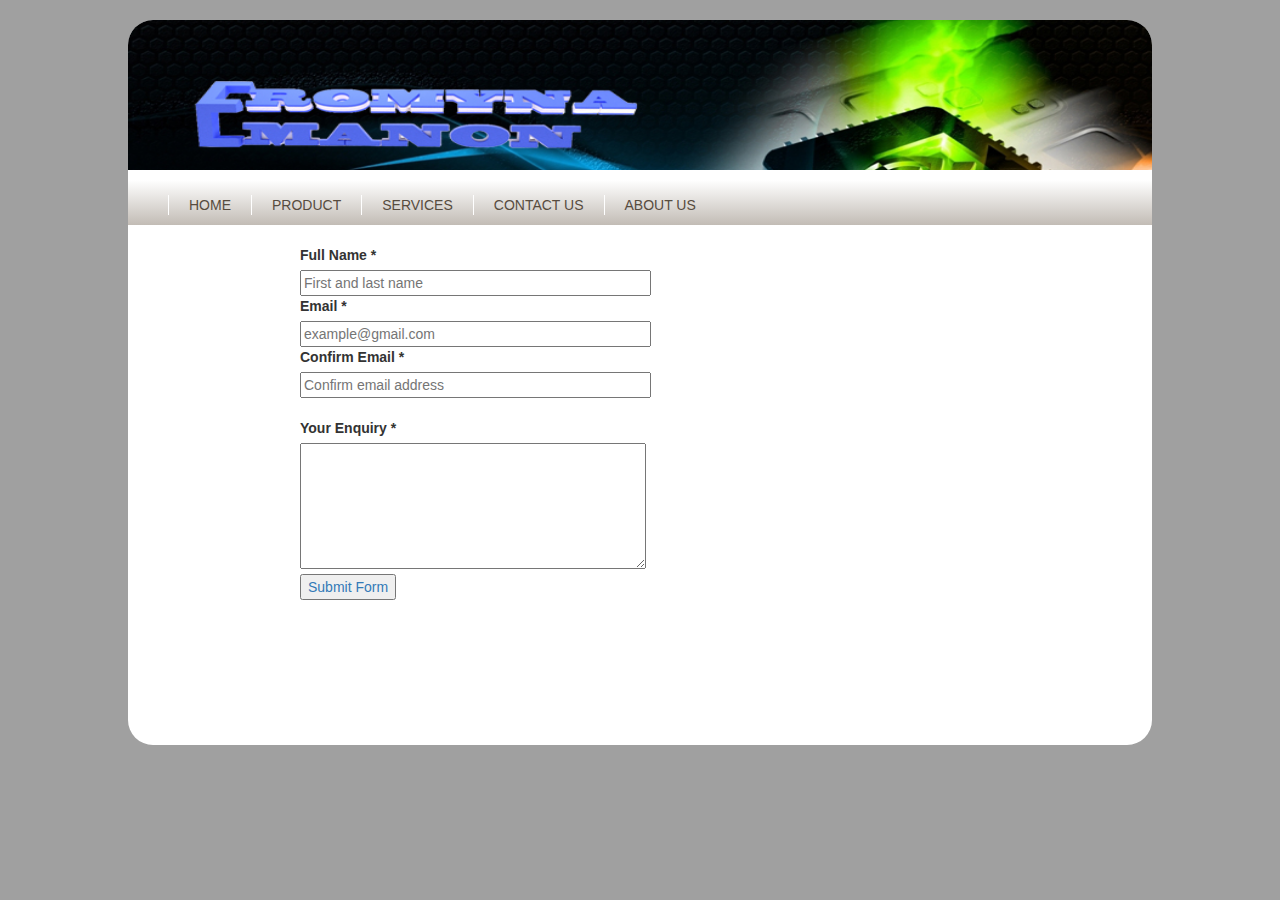
<file: contact.html>
<!DOCTYPE html >
<html >
<head>
<meta http-equiv="Content-Type" content="text/html; charset=utf-8" />
<title>Contact Us</title>
<br/>
<link rel="stylesheet" type="text/css" href="Files/css/style.css"/>
<link rel="stylesheet" href="Files/bootstrap/bootstrap.min.css">

   <script src="Files/js/js-image-slider.js" type="text/javascript"></script>
 
   

</head>

<body bgcolor="">

<form id="form1" runat="server">
<div>
	<div id="wrapper">
		<div id="banner">
		<img src="Files/img/myBanner.jpg" width="100%" height="150"/>
		</div>
			<div id="navigation">

				<div id="nav">
					<ul>
					<li><a href="index.html" class="burlywood">Home</a></li>

						<li><a href="#" class="burlywood">Product</a>
							<ul class="megaMenu">
							<li><a href="motherboard.html">Mother Board</a>
							
							</li>
							
							
							<li><a href="processor.html">Processor</a></li>
							<li><a href="harddrive.html">Hard Drive</a></li>
							<li><a href="product_Overview/maintenance.html">Video Card</a></li>
							<li><a href="product_Overview/maintenance.html">Memory</a></li>
							
							</ul>
						</li>
						

						<li><a href="services.html" class="burlywood">Services</a></li>
						<li><a href="contact.html" class="burlywood">Contact Us</a></li>
						<li><a href="aboutus.html" class="burlywood">About Us</a></li>

					</ul>
				</div>

			</div>

		<div id="content">
			<div class="form">
			<table width="680" align="center">
			<form id="contactform">
                    <tr>
                        <td colspan="2">

                           
                        </td>
                    </tr>
                    <tr>
                        <td valign="top">

                            <label for="Full_Name">Full Name<span class="required_star"> * </span></label>
                            <br />
                            <input size="40" type="text" name="Full_Name" id="Full_Name" maxlength="50" placeholder="First and last name" required pattern="[a-zA-Z ]+"/>

                            <br />

                            <label for="Email">Email<span class="required_star"> * </span></label>
                            <br />
                            <input size="40" type="text" name="Email" id="Email" maxlength="80" placeholder="example@gmail.com"  required pattern="^[a-zA-Z0-9-\_.]+@[a-zA-Z0-9-\_.]+\.[a-zA-Z0-9.]{2,5}$" />

                            <br />

                            <label for="Confirm_Email">Confirm Email<span class="required_star"> * </span></label>
                            <br />
                            <input size="40" type="text" name="Confirm_Email" id="Confirm_Email" maxlength="80" placeholder="Confirm email address" required pattern="^[a-zA-Z0-9-\_.]+@[a-zA-Z0-9-\_.]+\.[a-zA-Z0-9.]{2,5}$" />

                            <br />

                           <!-- <label for="Subject">Subject<span class="required_star"> * </span></label>
                            <br />
                           <select  id="Subject" name="Subject">
                                <option value="Please Select">Please Select</option>
                                <option value="Pre-Sales Enquiry">Lajdow</option>
                                
                                <option value="Other">Other</option>
                            </select>-->
							
	
                            <br />

                           <!-- <label for="Website_URL">Website URL</label>
                            <br />
                            <input size="40" type="text" name="Website_URL" id="Website_URL" maxlength="50" value="" />-->
   <label for="Enquiry" class="required">Your Enquiry<span class="required_star"> * </span></label>
                            <br />
                            <textarea cols="40" rows="6" name="Enquiry" id="Enquiry" maxlength="2000"></textarea>
							<br/>
							<a href="mailto:al.streetmovers05@gmail.com"> <input type="submit" value="Submit Form" id="form_submit_button" /></a>
                        </td>
                        <!--<td valign="bottom">-->
                         
                        </td>
                    </tr>

                    <tr>
                        <td>
                                                        <div class="g-recaptcha" data-sitekey="6LcjegkTAAAAADwX9hGs2hfyPPcXTWrgcY30_4Dl"></div>
                        </td>
                        <td align="right">
                           
                        </td>
                    </tr>

                </table>

                <br /><br />

            </form>
			
			
	

 
</body>
</html>
</file>
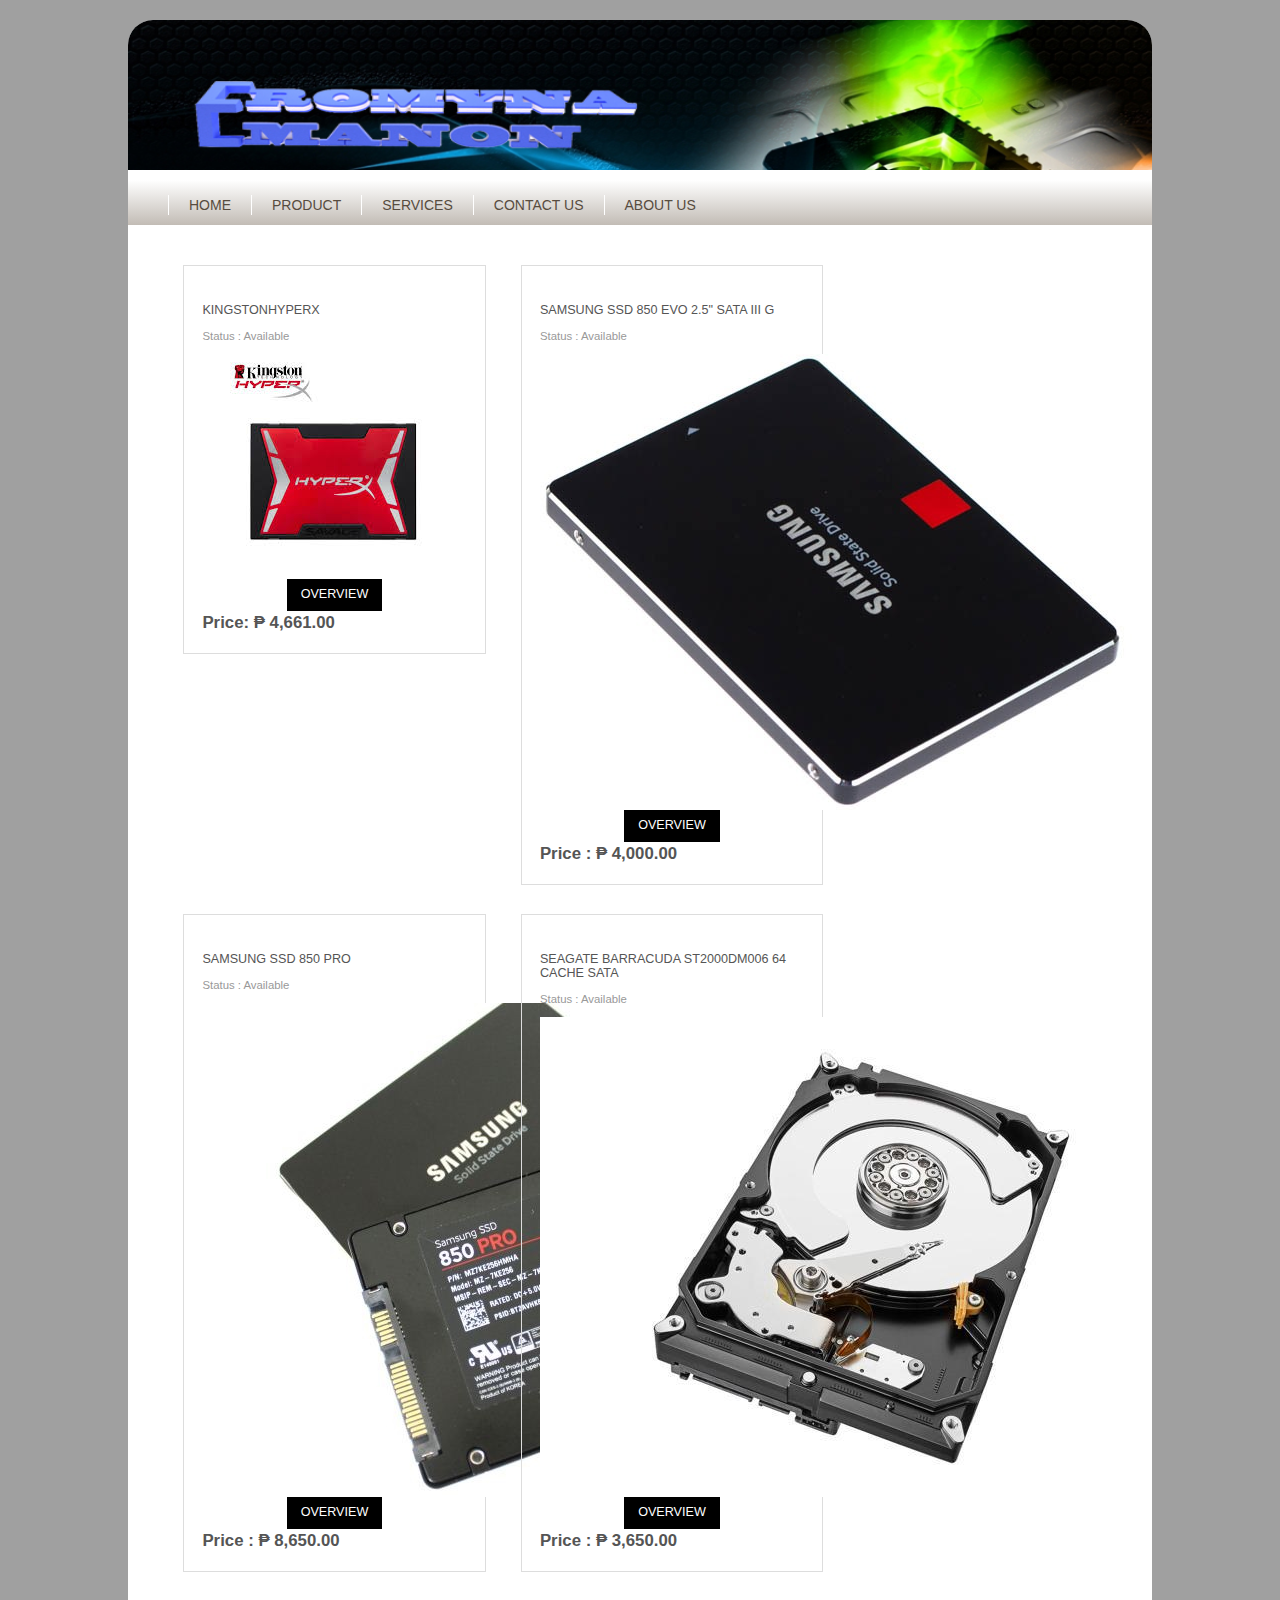
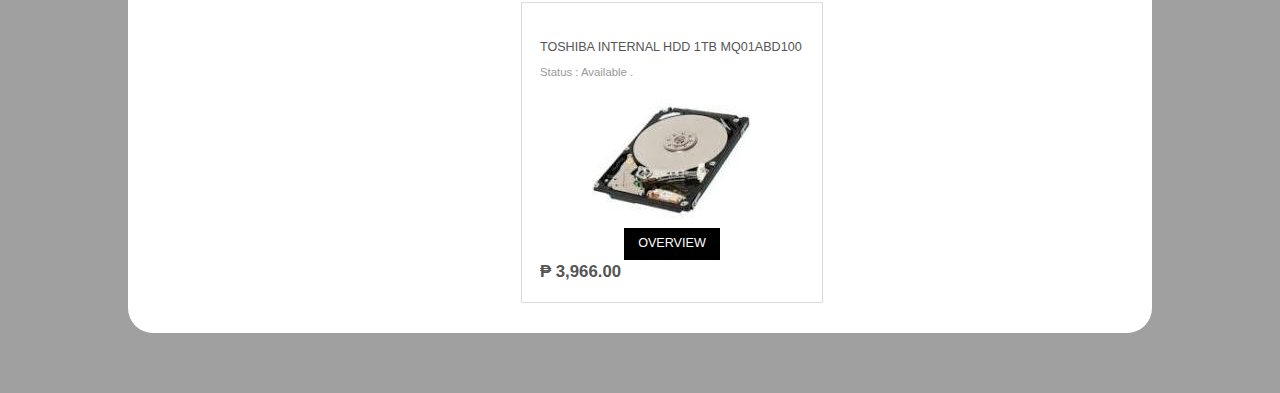
<file: harddrive.html>
<!DOCTYPE html >
<html >
<head>
<meta http-equiv="Content-Type" content="text/html; charset=utf-8" />
<title>Hard Drives</title>
<br/><link rel="stylesheet" type="text/css" href="Files/css/style.css"/>
<link rel="stylesheet" href="Files/bootstrap/bootstrap.min.css">
   <script src="Files/js/js-image-slider.js" type="text/javascript"></script>
  
     
  
</head>

<body>

<form id="form1" runat="server">
<div>
	<div id="wrapper">
		<div id="banner">
		<img src="Files/img/myBanner.jpg" width="100%" height="150"/>
		</div>
			<div id="navigation">

				<div id="nav">
					<ul>
						<li><a href="index.html" class="burlywood">Home</a></li>

						<li><a href="#" class="burlywood">Product</a>
							<ul class="megaMenu">
							<li><a href="motherboard.html">Mother Board</a>
							
							</li>
							
							
							<li><a href="processor.html">Processor</a></li>
							<li><a href="harddrive.html">Hard Drive</a></li>
							<li><a href="product_Overview/maintenance.html">Video Card</a></li>
							<li><a href="product_Overview/maintenance.html">Memory</a></li>
							
							
							</ul>
						</li>
						

						<li><a href="services.html" class="burlywood">Services</a></li>
						<li><a href="contact.html" class="burlywood">Contact Us</a></li>
						<li><a href="aboutus.html" class="burlywood">About Us</a></li>

					</ul>
				</div>

			</div>

		<div id="content">
			 <div class="box1">
				    <div class="col_1_of_3 span_1_of_3"><a href="product_Overview/i7_overview.html">
				     <div class="view view-fifth">
				  	  <div class="top_box">
					  	<h3 class="m_1">KingstonHyperX</h3>
					  	<p class="m_2">Status : Available</p>
				         <div class="grid_img">
						   <div class="css3"><img src="hdd/kingstonssd.jpg" alt=""/></div>
					          <div class="mask">
	                       		<div class="info">Overview</div>
			                  </div>
	                    </div>
                       <div class="price">Price: &#8369; 4,661.00</div>
					   </div>
					    
                       <div class="clear"></div>
					 
					  </div>
					  </a>
					  </div>
					  </div>
					  
					   
					  <div class="col_1_of_3 span_1_of_3"><a href="product_Overview/maintenance.html">
				     <div class="view view-fifth">
				  	  <div class="top_box">
					  	<h3 class="m_1">Samsung SSD 850 EVO 2.5" SATA III G</h3>
					  	<p class="m_2">Status : Available</p>
				         <div class="grid_img">
						   <div class="css3"><img src="hdd/samssd.jpg"  alt=""/></div>
					          <div class="mask">
	                       		<div class="info">Overview</div>
			                  </div>
	                    </div>
                       <div class="price">Price : &#8369; 4,000.00</div>
					   </div>
					   <div class="clear"></div>
						</div>
						</div>
						</a>
						
						
						 
					  <div class="col_1_of_3 span_1_of_3"><a href="product_Overview/maintenance.html">
				     <div class="view view-fifth">
				  	  <div class="top_box">
					  	<h3 class="m_1">Samsung SSD 850 PRO</h3>
					  	<p class="m_2">Status : Available</p>
				         <div class="grid_img">
						   <div class="css3"><img src="hdd/ssdsam.jpg" alt=""/></div>
					          <div class="mask">
	                       		<div class="info">Overview</div>
			                  </div>
	                    </div>
                       <div class="price">Price : &#8369; 8,650.00</div>
					   </div>
					   <div class="clear"></div>
						</div>
						</div>
						</a>
						
						<br>
						
						 <div class="box1">
					  <div class="col_1_of_3 span_1_of_3"><a href="product_Overview/maintenance.html">
				     <div class="view view-fifth">
				  	  <div class="top_box">
					  	<h3 class="m_1">Seagate Barracuda ST2000DM006 64 Cache SATA</h3>
					  	<p class="m_2">Status : Available</p>
				         <div class="grid_img">
						   <div class="css3"><img src="hdd/4.jpg" alt=""/></div>
					          <div class="mask">
	                       		<div class="info">Overview</div>
			                  </div>
	                    </div>
                       <div class="price">Price : &#8369; 3,650.00</div>
					   </div>
					   <div class="clear"></div>
						</div>
						</div>
						</a>
						</div>
						
						
					  <div class="col_1_of_3 span_1_of_3"><a href="product_Overview/maintenance.html">
				     <div class="view view-fifth">
				  	  <div class="top_box">
					  	<h3 class="m_1">TOSHIBA internal HDD 1Tb Mq01Abd100</h3>
					  	<p class="m_2">Status : Available
					  	.</p>
				         <div class="grid_img">
						   <div class="css3"><img src="hdd/5.jpg" width alt=""/></div>
					          <div class="mask">
	                       		<div class="info">Overview</div>
			                  </div>
	                    </div>
                       <div class="price">&#8369; 3,966.00</div>
					   </div>
					   <div class="clear"></div>
						</div>
						</div>
						</a>
						
						
						

            
        </div>
       <div id="footer">
      </div>
     </div>
</div>
</form>

 
    
</body>
</html>
</file>
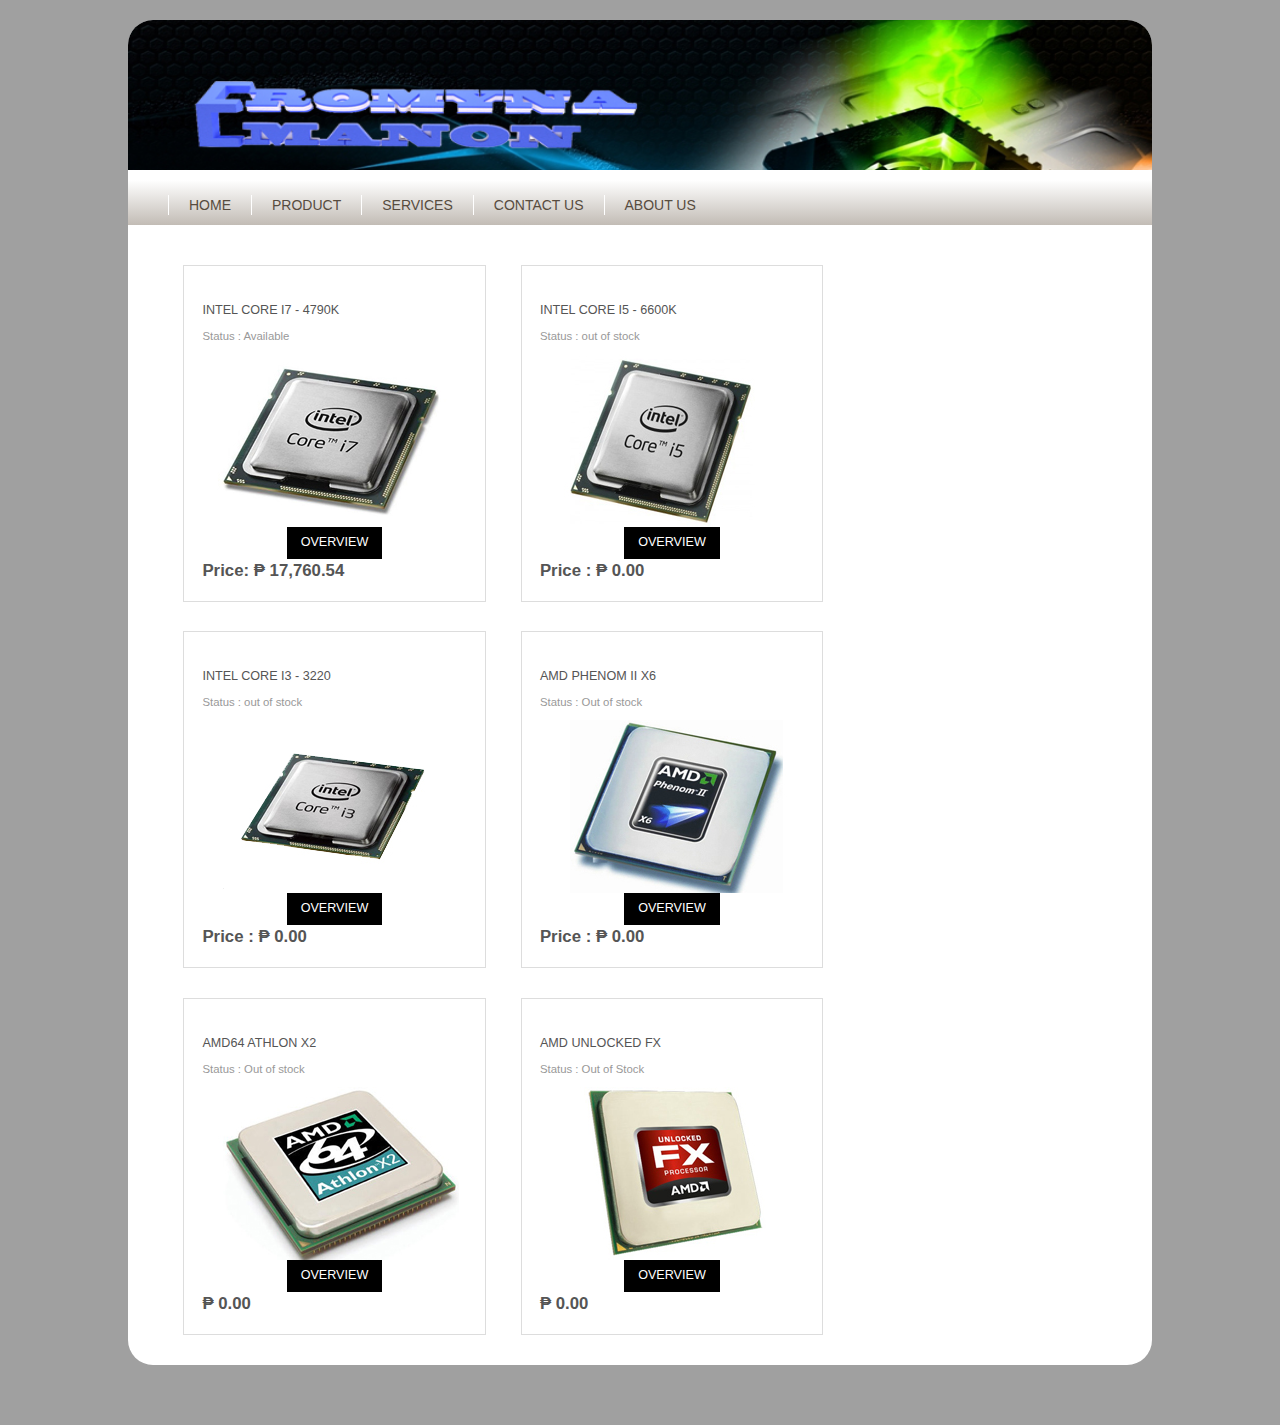
<file: processor.html>
<!DOCTYPE html >
<html >
<head>
<meta http-equiv="Content-Type" content="text/html; charset=utf-8" />
<title>Processor Product</title>
<br/><link rel="stylesheet" type="text/css" href="Files/css/style.css"/>
<link rel="stylesheet" href="Files/bootstrap/bootstrap.min.css">
   <script src="Files/js/js-image-slider.js" type="text/javascript"></script>
  
     
  
</head>

<body>

<form id="form1" runat="server">
<div>
	<div id="wrapper">
		<div id="banner">
		<img src="Files/img/myBanner.jpg" width="100%" height="150"/>
		</div>
			<div id="navigation">

				<div id="nav">
					<ul>
						<li><a href="index.html" class="burlywood">Home</a></li>

						<li><a href="#" class="burlywood">Product</a>
							<ul class="megaMenu">
							<li><a href="motherboard.html">Mother Board</a>
							
							</li>
							
							
							<li><a href="processor.html">Processor</a></li>
							<li><a href="harddrive.html">Hard Drive</a></li>
							<li><a href="product_Overview/maintenance.html">Video Card</a></li>
							<li><a href="product_Overview/maintenance.html">Memory</a></li>
							
							
							</ul>
						</li>
						

						<li><a href="services.html" class="burlywood">Services</a></li>
						<li><a href="contact.html" class="burlywood">Contact Us</a></li>
						<li><a href="aboutus.html" class="burlywood">About Us</a></li>

					</ul>
				</div>

			</div>

		<div id="content">
			 <div class="box1">
				    <div class="col_1_of_3 span_1_of_3"><a href="product_Overview/i7_overview.html">
				     <div class="view view-fifth">
				  	  <div class="top_box">
					  	<h3 class="m_1">Intel Core i7 - 4790k</h3>
					  	<p class="m_2">Status : Available</p>
				         <div class="grid_img">
						   <div class="css3"><img src="processor/core i7 4790k.jpg" alt=""/></div>
					          <div class="mask">
	                       		<div class="info">Overview</div>
			                  </div>
	                    </div>
                       <div class="price">Price: &#8369; 17,760.54</div>
					   </div>
					    
                       <div class="clear"></div>
					 
					  </div>
					  </a>
					  </div>
					  </div>
					  
					   
					  <div class="col_1_of_3 span_1_of_3"><a href="product_Overview/maintenance.html">
				     <div class="view view-fifth">
				  	  <div class="top_box">
					  	<h3 class="m_1">Intel Core i5 - 6600k</h3>
					  	<p class="m_2">Status : out of stock</p>
				         <div class="grid_img">
						   <div class="css3"><img src="processor/i5-6600k.jpg" alt=""/></div>
					          <div class="mask">
	                       		<div class="info">Overview</div>
			                  </div>
	                    </div>
                       <div class="price">Price : &#8369; 0.00</div>
					   </div>
					   <div class="clear"></div>
						</div>
						</div>
						</a>
						
						
						 
					  <div class="col_1_of_3 span_1_of_3"><a href="product_Overview/maintenance.html">
				     <div class="view view-fifth">
				  	  <div class="top_box">
					  	<h3 class="m_1">Intel Core i3 - 3220</h3>
					  	<p class="m_2">Status : out of stock</p>
				         <div class="grid_img">
						   <div class="css3"><img src="processor/i3-3220.jpg" alt=""/></div>
					          <div class="mask">
	                       		<div class="info">Overview</div>
			                  </div>
	                    </div>
                       <div class="price">Price : &#8369; 0.00</div>
					   </div>
					   <div class="clear"></div>
						</div>
						</div>
						</a>
						
						<br>
						
						 <div class="box1">
					  <div class="col_1_of_3 span_1_of_3"><a href="product_Overview/maintenance.html">
				     <div class="view view-fifth">
				  	  <div class="top_box">
					  	<h3 class="m_1">AMD Phenom II x6</h3>
					  	<p class="m_2">Status : Out of stock</p>
				         <div class="grid_img">
						   <div class="css3"><img src="processor/AMD PhenomIIx6.jpg" alt=""/></div>
					          <div class="mask">
	                       		<div class="info">Overview</div>
			                  </div>
	                    </div>
                       <div class="price">Price : &#8369; 0.00</div>
					   </div>
					   <div class="clear"></div>
						</div>
						</div>
						</a>
						</div>
						
						
					  <div class="col_1_of_3 span_1_of_3"><a href="product_Overview/maintenance.html">
				     <div class="view view-fifth">
				  	  <div class="top_box">
					  	<h3 class="m_1">AMD64 Athlon x2</h3>
					  	<p class="m_2">Status : Out of stock</p>
				         <div class="grid_img">
						   <div class="css3"><img src="processor/AMD64 athlonx2.jpg" alt=""/></div>
					          <div class="mask">
	                       		<div class="info">Overview</div>
			                  </div>
	                    </div>
                       <div class="price">&#8369; 0.00</div>
					   </div>
					   <div class="clear"></div>
						</div>
						</div>
						</a>
						
						
						<div class="col_1_of_3 span_1_of_3"><a href="product_Overview/maintenance.html">
				     <div class="view view-fifth">
				  	  <div class="top_box">
					  	<h3 class="m_1">AMD Unlocked FX</h3>
					  	<p class="m_2">Status : Out of Stock</p>
				         <div class="grid_img">
						   <div class="css3"><img src="processor/AMDUnlockedFX.jpg" alt=""/></div>
					          <div class="mask">
	                       		<div class="info">Overview</div>
			                  </div>
	                    </div>
                       <div class="price">&#8369; 0.00</div>
					   </div>
					   <div class="clear"></div>
						</div>
						</div>
						</a>
						
            
        </div>
       <div id="footer">
      </div>
     </div>
</div>
</form>

 
    
</body>
</html>
</file>
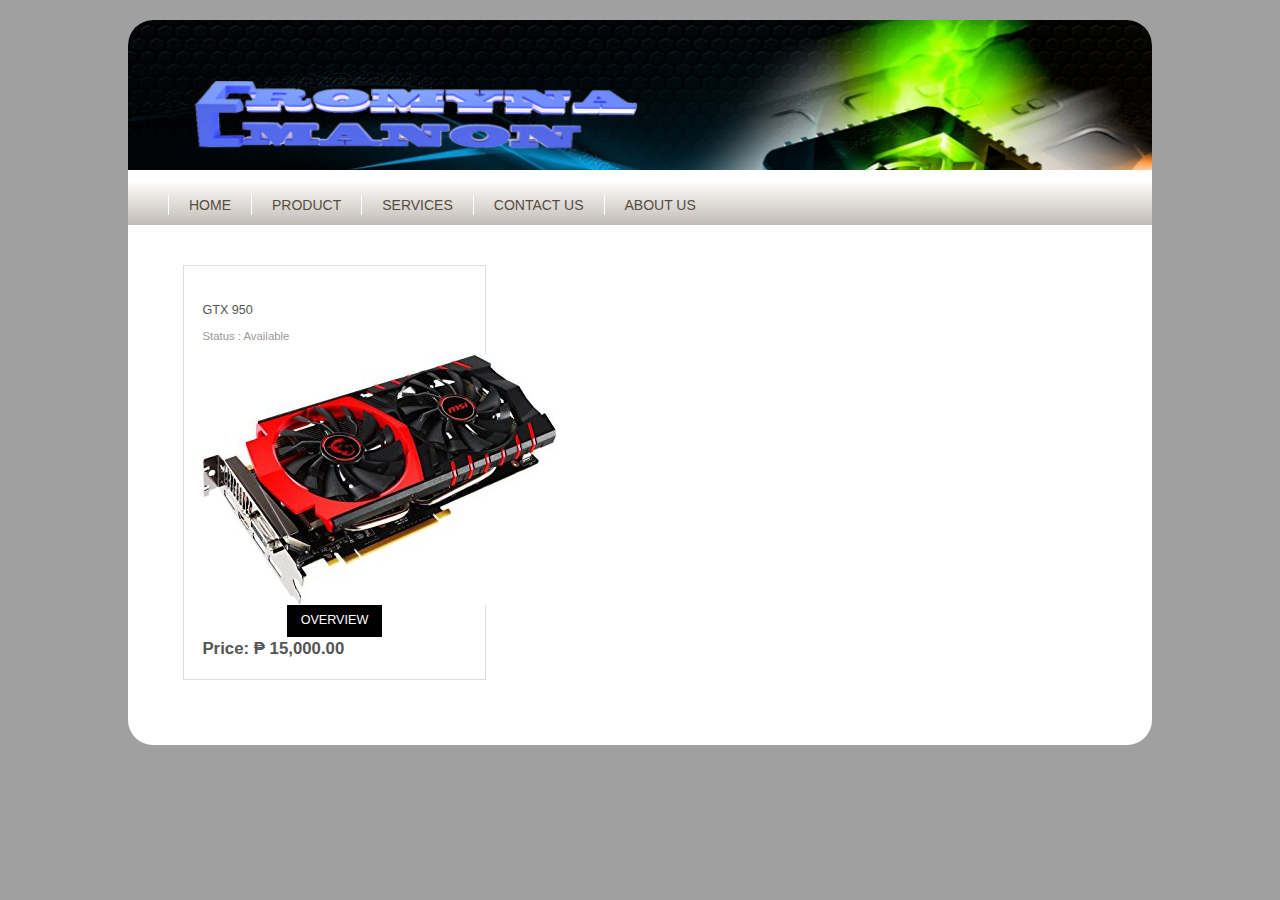
<file: videocard.html>
<!DOCTYPE html >
<html >
<head>
<meta http-equiv="Content-Type" content="text/html; charset=utf-8" />
<title>Motherboard Product</title>
<br/><link rel="stylesheet" type="text/css" href="Files/css/style.css"/>
<link rel="stylesheet" href="Files/bootstrap/bootstrap.min.css">
   <script src="Files/js/js-image-slider.js" type="text/javascript"></script>
  
     
  
</head>

<body>

<form id="form1" runat="server">
<div>
	<div id="wrapper">
		<div id="banner">
		<img src="Files/img/myBanner.jpg" width="100%" height="150"/>
		</div>
			<div id="navigation">

				<div id="nav">
					<ul>
						<li><a href="index.html" class="burlywood">Home</a></li>

						<li><a href="#" class="burlywood">Product</a>
							<ul class="megaMenu">
							<li><a href="motherboard.html">Mother Board</a>
							
							</li>
							
							
							<li><a href="processor.html">Processor</a></li>
							<li><a href="product_Overview/maintenance.html">Hard Drive</a></li>
							<li><a href="VideoCard.html">Video Card</a></li>
							<li><a href="product_Overview/maintenance.html">Memory</a></li>
							
							
							</ul>
						</li>
						

						<li><a href="services.html" class="burlywood">Services</a></li>
						<li><a href="contact.html" class="burlywood">Contact Us</a></li>
						<li><a href="aboutus.html" class="burlywood">About Us</a></li>

					</ul>
				</div>

			</div>

		<div id="content">
			 <div class="box1">
				    <div class="col_1_of_3 span_1_of_3"><a href="product_Overview/GTX950_overview.html">
				     <div class="view view-fifth">
				  	  <div class="top_box">
					  	<h3 class="m_1">GTX 950</h3>
					  	<p class="m_2">Status : Available</p>
				         <div class="grid_img">
						   <div class="css3"><img src="VideoCard/GTX_950_GAMING_2G.jpg" alt=""/></div>
					          <div class="mask">
	                       		<div class="info">Overview</div>
			                  </div>
	                    </div>
                       <div class="price">Price: &#8369; 15,000.00</div>
					   </div>
					    
                       <div class="clear"></div>
					 
					  </div>
					  </a>
					  </div>
					  </div>
</file>
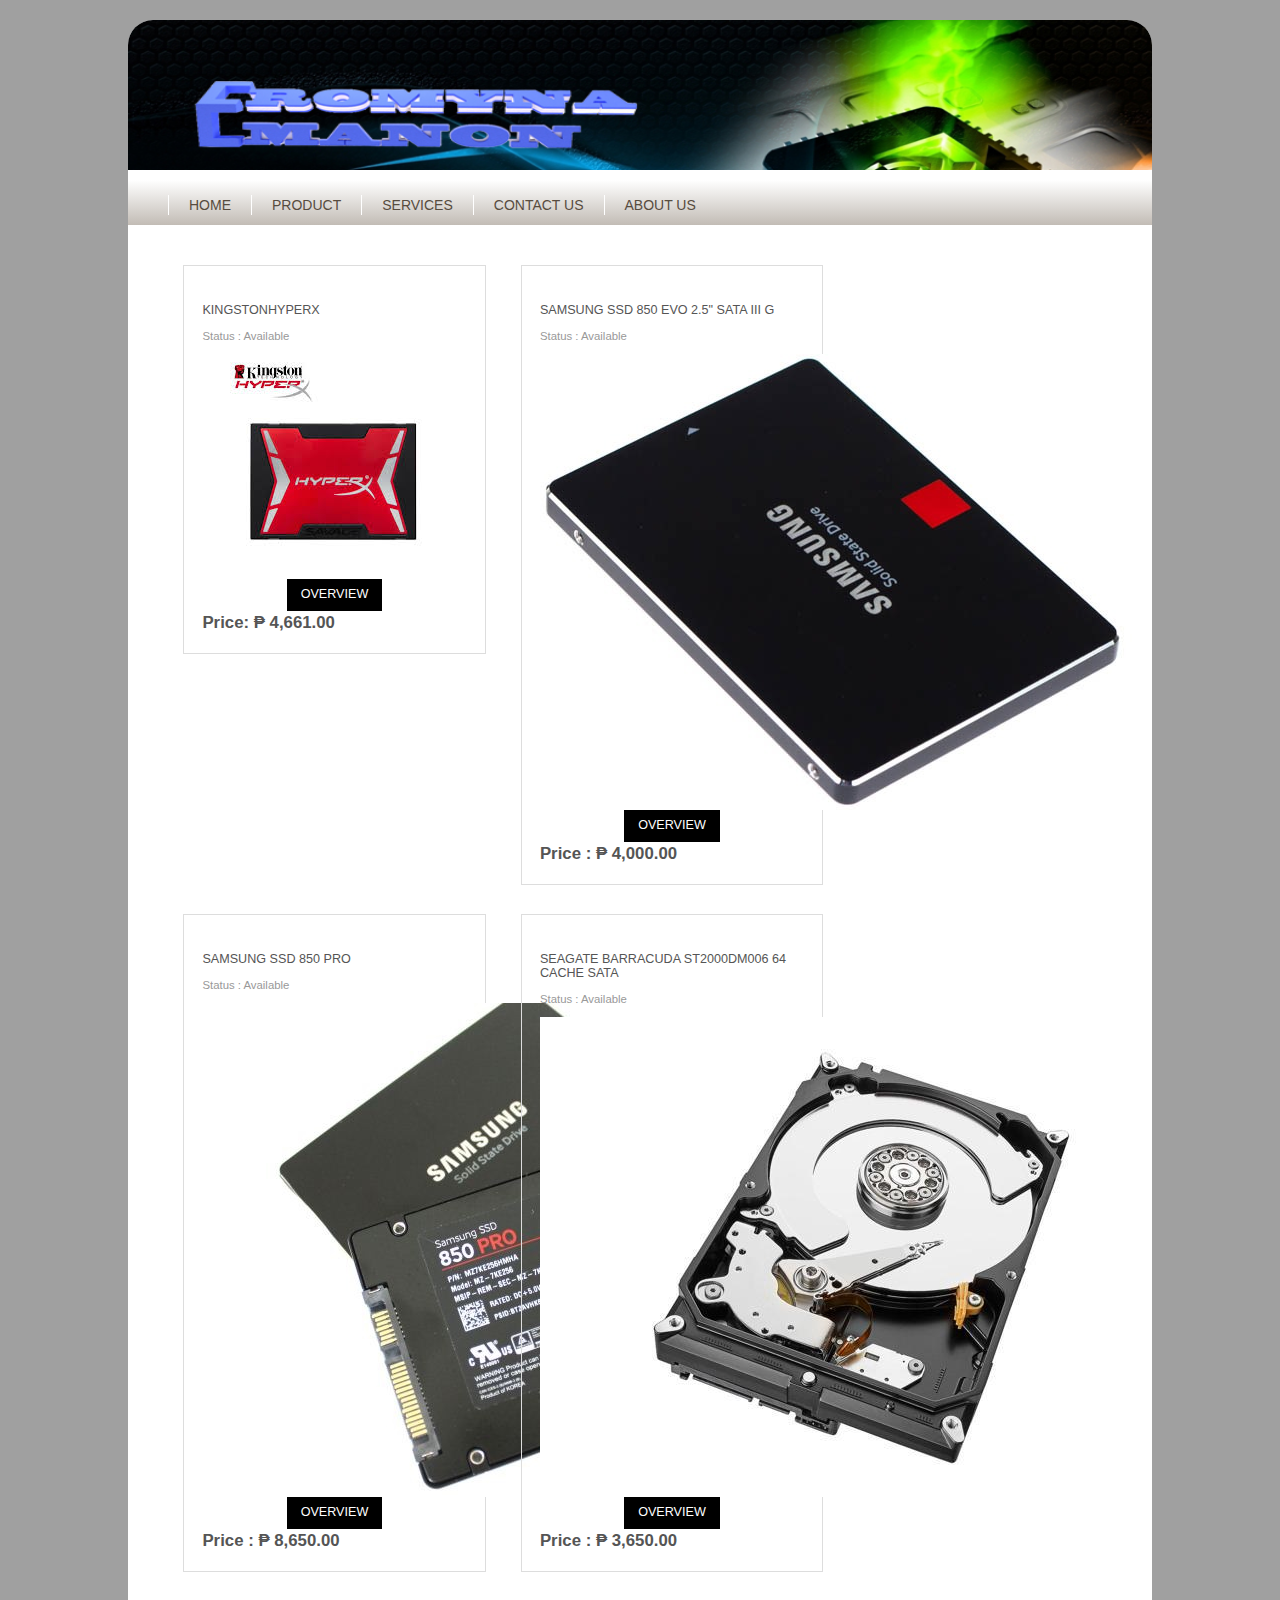
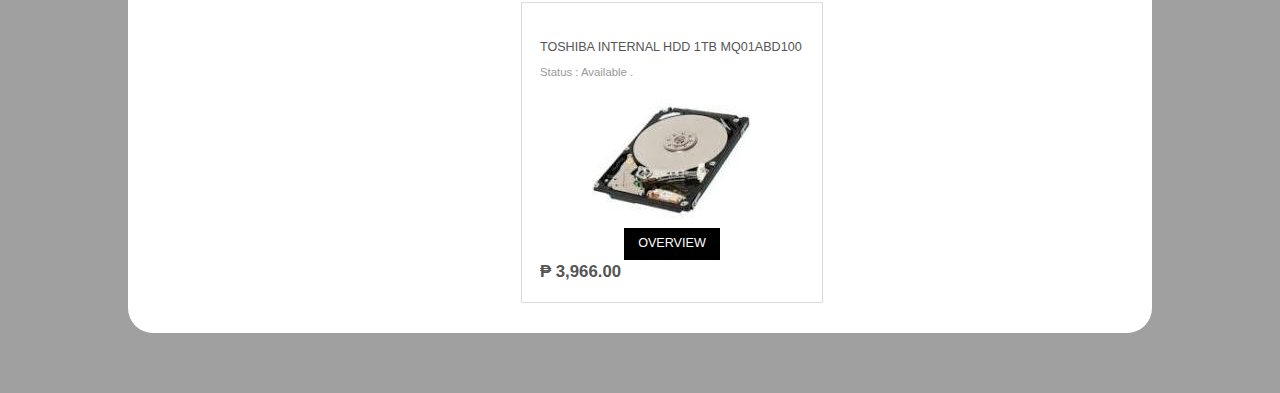
<file: no name anymore/harddrive.html>
<!DOCTYPE html >
<html >
<head>
<meta http-equiv="Content-Type" content="text/html; charset=utf-8" />
<title>Hard Drives</title>
<br/><link rel="stylesheet" type="text/css" href="Files/css/style.css"/>
<link rel="stylesheet" href="Files/bootstrap/bootstrap.min.css">
   <script src="Files/js/js-image-slider.js" type="text/javascript"></script>
  
     
  
</head>

<body>

<form id="form1" runat="server">
<div>
	<div id="wrapper">
		<div id="banner">
		<img src="Files/img/myBanner.jpg" width="100%" height="150"/>
		</div>
			<div id="navigation">

				<div id="nav">
					<ul>
						<li><a href="index.html" class="burlywood">Home</a></li>

						<li><a href="#" class="burlywood">Product</a>
							<ul class="megaMenu">
							<li><a href="motherboard.html">Mother Board</a>
							
							</li>
							
							
							<li><a href="processor.html">Processor</a></li>
							<li><a href="product_Overview/maintenance.html">Hard Drive</a></li>
							<li><a href="product_Overview/maintenance.html">Video Card</a></li>
							<li><a href="product_Overview/maintenance.html">Memory</a></li>
							
							
							</ul>
						</li>
						

						<li><a href="services.html" class="burlywood">Services</a></li>
						<li><a href="contact.html" class="burlywood">Contact Us</a></li>
						<li><a href="aboutus.html" class="burlywood">About Us</a></li>

					</ul>
				</div>

			</div>

		<div id="content">
			 <div class="box1">
				    <div class="col_1_of_3 span_1_of_3"><a href="product_Overview/i7_overview.html">
				     <div class="view view-fifth">
				  	  <div class="top_box">
					  	<h3 class="m_1">KingstonHyperX</h3>
					  	<p class="m_2">Status : Available</p>
				         <div class="grid_img">
						   <div class="css3"><img src="hdd/kingstonssd.jpg" alt=""/></div>
					          <div class="mask">
	                       		<div class="info">Overview</div>
			                  </div>
	                    </div>
                       <div class="price">Price: &#8369; 4,661.00</div>
					   </div>
					    
                       <div class="clear"></div>
					 
					  </div>
					  </a>
					  </div>
					  </div>
					  
					   
					  <div class="col_1_of_3 span_1_of_3"><a href="product_Overview/maintenance.html">
				     <div class="view view-fifth">
				  	  <div class="top_box">
					  	<h3 class="m_1">Samsung SSD 850 EVO 2.5" SATA III G</h3>
					  	<p class="m_2">Status : Available</p>
				         <div class="grid_img">
						   <div class="css3"><img src="hdd/samssd.jpg"  alt=""/></div>
					          <div class="mask">
	                       		<div class="info">Overview</div>
			                  </div>
	                    </div>
                       <div class="price">Price : &#8369; 4,000.00</div>
					   </div>
					   <div class="clear"></div>
						</div>
						</div>
						</a>
						
						
						 
					  <div class="col_1_of_3 span_1_of_3"><a href="product_Overview/maintenance.html">
				     <div class="view view-fifth">
				  	  <div class="top_box">
					  	<h3 class="m_1">Samsung SSD 850 PRO</h3>
					  	<p class="m_2">Status : Available</p>
				         <div class="grid_img">
						   <div class="css3"><img src="hdd/ssdsam.jpg" alt=""/></div>
					          <div class="mask">
	                       		<div class="info">Overview</div>
			                  </div>
	                    </div>
                       <div class="price">Price : &#8369; 8,650.00</div>
					   </div>
					   <div class="clear"></div>
						</div>
						</div>
						</a>
						
						<br>
						
						 <div class="box1">
					  <div class="col_1_of_3 span_1_of_3"><a href="product_Overview/maintenance.html">
				     <div class="view view-fifth">
				  	  <div class="top_box">
					  	<h3 class="m_1">Seagate Barracuda ST2000DM006 64 Cache SATA</h3>
					  	<p class="m_2">Status : Available</p>
				         <div class="grid_img">
						   <div class="css3"><img src="hdd/4.jpg" alt=""/></div>
					          <div class="mask">
	                       		<div class="info">Overview</div>
			                  </div>
	                    </div>
                       <div class="price">Price : &#8369; 3,650.00</div>
					   </div>
					   <div class="clear"></div>
						</div>
						</div>
						</a>
						</div>
						
						
					  <div class="col_1_of_3 span_1_of_3"><a href="product_Overview/maintenance.html">
				     <div class="view view-fifth">
				  	  <div class="top_box">
					  	<h3 class="m_1">TOSHIBA internal HDD 1Tb Mq01Abd100</h3>
					  	<p class="m_2">Status : Available
					  	.</p>
				         <div class="grid_img">
						   <div class="css3"><img src="hdd/5.jpg" width alt=""/></div>
					          <div class="mask">
	                       		<div class="info">Overview</div>
			                  </div>
	                    </div>
                       <div class="price">&#8369; 3,966.00</div>
					   </div>
					   <div class="clear"></div>
						</div>
						</div>
						</a>
						
						
											
            
        </div>
       <div id="footer">
      </div>
     </div>
</div>
</form>

 
    
</body>
</html>
</file>
<file: Files/css/style.css>
@charset "utf-8";
/* CSS Document */


body {
	background:#a0a0a0; 
	font-family:Corbel, Arial,Helvetica,Verdana,sans-serif; 
	font-size:16px; 
	margin:0; 
	padding:0; 
	padding-bottom:60px;
	}
#wrapper{
	width:80%;
    margin:auto;
    padding-bottom:20px;
    background-color:white;
	
	-moz-border-radius:25px;
	-webkit-border-radius:25px;
	border-radius:25px;
	overflow:hidden;
}
#banner{
	
}
#navigation{
	height:45px;
	background:linear-gradient(to top,#c2bcb5, #ffffff);
}

#nav{
	//float:left;
	//margin-right:380px;
	
	display:block;
    list-style:none;
    text-align:center;	
}

#nav ul li{
//list-style:none;
//display:inline-block;
//margin-left:20px;
//font-size:25px;

float:left;
        display:block;
        margin-top:15px;
        text-transform:uppercase;
        padding:0px 20px 0px 20px;
        border-left:1px solid #FFFFFF;	
}
 #nav a:link, #nav a:visited, #nav a:active {
    display:block;
    color:#574c3f;
    text-decoration:none;
    }
	
	 //#nav a:hover {
  //  background-color:burlyWood;
	//transition:background 0.5s linear;
    //}
	
	.burlywood:hover{
		background-color:burlyWood;
		transition:background 0.5s linear;
	}
	/*mega Menu*/
	#nav ul li ul.megaMenu{
		
		padding:10px;
		background:burlyWood;
		
		position:relative;
		display:none;
		overflow:hidden;
	}
#nav ul li:hover ul.megaMenu{
		display:block;
		position:absolute;
		overflow:hidden;
		color:white;
		
	}
	a:hover{
		background-color:white;
	}

a{
text-decoration:none;	
}

#content{
	
	padding:20px;
	min-height:500px;

}

table {
	border-collapse:collapse;
	border-spacing:0;
}
.form input.buttom{ background: #4b8df9; display: inline-block; padding: 5px 10px 6px; color: #fbf7f7; text-decoration: none; font-weight: bold; line-height: 1; -moz-border-radius: 5px; -webkit-border-radius: 5px; border-radius: 5px; -moz-box-shadow: 0 1px 3px #999; -webkit-box-shadow: 0 1px 3px #999; box-shadow: 0 1px 3px #999; text-shadow: 0 -1px 1px #222; border: none; position: relative; cursor: pointer; font-size: 14px; font-family:Verdana, Geneva, sans-serif;}
.form input.buttom:hover	{ background-color: #2a78f6; }

.top_box{
	padding:6%;
}
.list{
	float: left;
	background: #08080B;
	width: 50%;
	padding: 0.5% 0;
	text-align: center;
}
ul.list li img{
	vertical-align:middle;
	float: left;
	margin: 0 0px 0 18%;
} 
.top_box .css3 img {
	-webkit-transition-duration: 0.5s;
	/* Webkit: Animation duration; */
	-moz-transition-duration: 0.5s;
	-o-transition-duration: 0.5s;
}
.top_box:hover .css3 img{
	-webkit-transform: scale(0.9);
	/* Webkit: Scale up image to 1.2x original size; */
	-moz-transform: scale(0.9);
	-o-transform: scale(0.9);
	opacity: 1;
}
.price{
	color:#555;
	font-size:1.2em;
	font-weight:700;
}

.price_single{
	font-size:1.6em;
	margin-bottom:3%;
}

.price_single a {
	color: #999;
	font-size: 13px;
}
.price_single a:hover{
	color: #555;
}
.col_1_of_3: {
	margin-left: 0;
}
.col_1_of_3{
	display: block;
	float: left;
	margin: 2% 0 1% 3.6%;
}
.span_1_of_3 {
	width:30.7%;
	border: 1px solid #DDD;
}

.grid_img{
	text-align:center;
}

//review

.col_1_of_3_rev {
	margin-left: 0;
}
.col_1_of_3_rev{
	display: block;
	float: left;
	margin: 2% 0 1% 3.6%;

}
.span_1_of_3_rev {
	width:40%;
	border: 0px solid #DDD;
}

.grid_img{
	text-align:center;
	
}





.pogi{
	font-color:blue;
}

h3.m_1{
	color:#555;
	font-size:0.9em;
	text-transform:uppercase;
	font-weight:500;
}
p.m_2{
	color:#999;
	font-size:0.8125em;

}
p.m_3{
	color:#999;
	font-size:0.8125em;
	float:left;
	}
.info {
   display: inline-block;
   text-decoration: none;
   padding: 7px 14px;
   background: #000;
   color: #fff;
   text-transform: uppercase;
  	font-size:0.9em;
}

.info:hover {
   background:#FFAF02;
}

.view-fifth1 img {
   -webkit-transition: all 0.3s ease-in-out;
   -moz-transition: all 0.3s ease-in-out;
   -o-transition: all 0.3s ease-in-out;
   -ms-transition: all 0.3s ease-in-out;
   transition: all 0.3s ease-in-out;
}
.view-fifth1 .mask1 {
  -webkit-transform: translateX(-300px);
   -moz-transform: translateX(-300px);
   -o-transform: translateX(-300px);
   -ms-transform: translateX(-300px);
   transform: translateX(-300px);
   -ms-filter: "progid: DXImageTransform.Microsoft.Alpha(Opacity=100)";
   filter: alpha(opacity=100);
   opacity: 1;
   -webkit-transition: all 0.3s ease-in-out;
   -moz-transition: all 0.3s ease-in-out;
   -o-transition: all 0.3s ease-in-out;
   -ms-transition: all 0.3s ease-in-out;
   transition: all 0.3s ease-in-out;
}
.view-fifth1:hover .mask1 {
   -webkit-transform: translateX(0px);
   -moz-transform: translateX(0px);
   -o-transform: translateX(0px);
   -ms-transform: translateX(0px);
   transform: translateX(0px);
}

//slider image section
#sliderFrame, #sliderFrame div {
    box-sizing: content-box;
}
#sliderFrame 
{
    position:relative;
    width:700px;
    margin:0 auto; /*center-aligned*/
}

#slider, #slider div.sliderInner {
    width:700px;height:306px;/* Must be the same size as the slider images */
}

#slider {
	background:#fff url(loading.gif) no-repeat 50% 50%;
	position:relative;
	margin:0 auto; /*center-aligned*/
    transform: translate3d(0,0,0);
    box-shadow: 0px 1px 5px #999999;
}

/* image wrapper */
#slider a.imgLink, #slider div.video {
	z-index:2;
	position:absolute;
	top:0px;left:0px;border:0;padding:0;margin:0;
	width:100%;height:100%;
}
#slider .video {
	background:transparent url(video.png) no-repeat 50% 50%;
}

/* Caption styles */
#slider div.mc-caption-bg, #slider div.mc-caption-bg2 {
	position:absolute;
	width:100%;
	height:auto;
	padding:10px 0;/* 10px will increase the height.*/
	left:0px; /*if the caption needs to be aligned from right, specify by right instead of left. i.e. right:20px;*/
	bottom:0px;/*if the caption needs to be aligned from top, specify by top instead of bottom. i.e. top:150px;*/
	z-index:3;
	overflow:hidden;
	font-size: 0;
}
#slider div.mc-caption-bg 
{
    /* NOTE: Its opacity is to be set through the sliderOptions.captionOpacity setting in the js-image-slider.js file.*/
	background:Black;/* or any other colors such as White, or: background:none; */
}
#slider div.mc-caption-bg2 {
    background:none;
}
#slider div.mc-caption {
	font: bold 14px/20px Arial;
	color:#EEE;
	z-index:4;
	text-align:center;
    background:none;
}
#slider div.mc-caption a {
	color:#FB0;
}
#slider div.mc-caption a:hover {
	color:#DA0;
}


/* ------ built-in navigation bullets wrapper ------*/
/* Note: check themes\2\js-image-slider.css to see how to hide nav bullets */
#slider div.navBulletsWrapper  {
    top:320px;/* Its position is relative to the #slider */
	text-align:center;
	background:none;
	position:relative;
	z-index:5;
}

/* each bullet */
#slider div.navBulletsWrapper div 
{
    width:11px; height:11px;
    font-size:0;color:White;/*hide the index number in the bullet element*/
    background:transparent url(../img/bullet.png) no-repeat 0 0;
    display:inline-block; *display:inline; zoom:1;
    overflow:hidden;cursor:pointer;
    margin:0 6px;/* set distance between each bullet*/
}

#slider div.navBulletsWrapper div.active {background-position:0 -11px;}


/* --------- Others ------- */

#slider div.loading 
{
    width:100%; height:100%;
    background:transparent url(../img/loading.gif) no-repeat 50% 50%;
    filter: alpha(opacity=60);
    opacity:0.6;
    position:absolute;
    left:0;
    top:0; 
    z-index:9;
}

#slider img, #slider>b, #slider a>b {
	position:absolute; border:none; display:none;
}

#slider div.sliderInner {
	overflow:hidden; 
	-webkit-transform: rotate(0.000001deg);/* fixed the Chrome not crop border-radius bug*/
	position:absolute; top:0; left:0;
}

#slider>a, #slider video, #slider audio {display:none;}
#slider div {-webkit-transform: translate3d(0,0,0);transform: translate3d(0,0,0);}



/* For generic page styles. Not for sliders. */


h2 {display:inline;}
.div1, .div2 {width:700px;margin:0 auto;}
.div1 {margin-top:30px;margin-bottom:60px;text-align:center;line-height:20px;}
.div1 P {font-size:18px;}
.div1 a, .div2 a {color:#07C; }
.div1 a {margin:0 8px;}
.div1 a.current {color:black; text-decoration:none;}
.div2 {margin-top:70px;}
.div2 li {padding-top:6px;padding-bottom:6px;}
.green {color:Green;}
.cn {font-family: "Courier New", Georgia;}
#status {display:inline-block; margin-left:26px;line-height:50px;height:50px;vertical-align:middle;}

.code
{
    border: dashed 1px #BCBCCB; padding:8px 12px; background-color: #F3F3F9; white-space:pre; font-family:"Courier New", Georgia;
    font-size:12px; margin:6px 0;overflow:auto; 
}
</file>
<file: no name anymore/Files/css/style.css>
@charset "utf-8";
/* CSS Document */


body {
	background:#a0a0a0; 
	font-family:Corbel, Arial,Helvetica,Verdana,sans-serif; 
	font-size:16px; 
	margin:0; 
	padding:0; 
	padding-bottom:60px;
	}
#wrapper{
	width:80%;
    margin:auto;
    padding-bottom:20px;
    background-color:white;
	
	-moz-border-radius:25px;
	-webkit-border-radius:25px;
	border-radius:25px;
	overflow:hidden;
}
#banner{
	
}
#navigation{
	height:45px;
	background:linear-gradient(to top,#c2bcb5, #ffffff);
}

#nav{
	//float:left;
	//margin-right:380px;
	
	display:block;
    list-style:none;
    text-align:center;	
}

#nav ul li{
//list-style:none;
//display:inline-block;
//margin-left:20px;
//font-size:25px;

float:left;
        display:block;
        margin-top:15px;
        text-transform:uppercase;
        padding:0px 20px 0px 20px;
        border-left:1px solid #FFFFFF;	
}
 #nav a:link, #nav a:visited, #nav a:active {
    display:block;
    color:#574c3f;
    text-decoration:none;
    }
	
	 //#nav a:hover {
  //  background-color:burlyWood;
	//transition:background 0.5s linear;
    //}
	
	.burlywood:hover{
		background-color:burlyWood;
		transition:background 0.5s linear;
	}
	/*mega Menu*/
	#nav ul li ul.megaMenu{
		
		padding:10px;
		background:burlyWood;
		
		position:relative;
		display:none;
		overflow:hidden;
	}
#nav ul li:hover ul.megaMenu{
		display:block;
		position:absolute;
		overflow:hidden;
		color:white;
		
	}
	a:hover{
		background-color:white;
	}

a{
text-decoration:none;	
}

#content{
	
	padding:20px;
	min-height:500px;

}

table {
	border-collapse:collapse;
	border-spacing:0;
}
.form input.buttom{ background: #4b8df9; display: inline-block; padding: 5px 10px 6px; color: #fbf7f7; text-decoration: none; font-weight: bold; line-height: 1; -moz-border-radius: 5px; -webkit-border-radius: 5px; border-radius: 5px; -moz-box-shadow: 0 1px 3px #999; -webkit-box-shadow: 0 1px 3px #999; box-shadow: 0 1px 3px #999; text-shadow: 0 -1px 1px #222; border: none; position: relative; cursor: pointer; font-size: 14px; font-family:Verdana, Geneva, sans-serif;}
.form input.buttom:hover	{ background-color: #2a78f6; }

.top_box{
	padding:6%;
}
.list{
	float: left;
	background: #08080B;
	width: 50%;
	padding: 0.5% 0;
	text-align: center;
}
ul.list li img{
	vertical-align:middle;
	float: left;
	margin: 0 0px 0 18%;
} 
.top_box .css3 img {
	-webkit-transition-duration: 0.5s;
	/* Webkit: Animation duration; */
	-moz-transition-duration: 0.5s;
	-o-transition-duration: 0.5s;
}
.top_box:hover .css3 img{
	-webkit-transform: scale(0.9);
	/* Webkit: Scale up image to 1.2x original size; */
	-moz-transform: scale(0.9);
	-o-transform: scale(0.9);
	opacity: 1;
}
.price{
	color:#555;
	font-size:1.2em;
	font-weight:700;
}

.price_single{
	font-size:1.6em;
	margin-bottom:3%;
}

.price_single a {
	color: #999;
	font-size: 13px;
}
.price_single a:hover{
	color: #555;
}
.col_1_of_3: {
	margin-left: 0;
}
.col_1_of_3{
	display: block;
	float: left;
	margin: 2% 0 1% 3.6%;
}
.span_1_of_3 {
	width:30.7%;
	border: 1px solid #DDD;
}

.grid_img{
	text-align:center;
}

//review

.col_1_of_3_rev {
	margin-left: 0;
}
.col_1_of_3_rev{
	display: block;
	float: left;
	margin: 2% 0 1% 3.6%;

}
.span_1_of_3_rev {
	width:40%;
	border: 0px solid #DDD;
}

.grid_img{
	text-align:center;
	
}





.pogi{
	font-color:blue;
}

h3.m_1{
	color:#555;
	font-size:0.9em;
	text-transform:uppercase;
	font-weight:500;
}
p.m_2{
	color:#999;
	font-size:0.8125em;

}
p.m_3{
	color:#999;
	font-size:0.8125em;
	float:left;
	}
.info {
   display: inline-block;
   text-decoration: none;
   padding: 7px 14px;
   background: #000;
   color: #fff;
   text-transform: uppercase;
  	font-size:0.9em;
}

.info:hover {
   background:#FFAF02;
}

.view-fifth1 img {
   -webkit-transition: all 0.3s ease-in-out;
   -moz-transition: all 0.3s ease-in-out;
   -o-transition: all 0.3s ease-in-out;
   -ms-transition: all 0.3s ease-in-out;
   transition: all 0.3s ease-in-out;
}
.view-fifth1 .mask1 {
  -webkit-transform: translateX(-300px);
   -moz-transform: translateX(-300px);
   -o-transform: translateX(-300px);
   -ms-transform: translateX(-300px);
   transform: translateX(-300px);
   -ms-filter: "progid: DXImageTransform.Microsoft.Alpha(Opacity=100)";
   filter: alpha(opacity=100);
   opacity: 1;
   -webkit-transition: all 0.3s ease-in-out;
   -moz-transition: all 0.3s ease-in-out;
   -o-transition: all 0.3s ease-in-out;
   -ms-transition: all 0.3s ease-in-out;
   transition: all 0.3s ease-in-out;
}
.view-fifth1:hover .mask1 {
   -webkit-transform: translateX(0px);
   -moz-transform: translateX(0px);
   -o-transform: translateX(0px);
   -ms-transform: translateX(0px);
   transform: translateX(0px);
}

//slider image section
#sliderFrame, #sliderFrame div {
    box-sizing: content-box;
}
#sliderFrame 
{
    position:relative;
    width:700px;
    margin:0 auto; /*center-aligned*/
}

#slider, #slider div.sliderInner {
    width:700px;height:306px;/* Must be the same size as the slider images */
}

#slider {
	background:#fff url(loading.gif) no-repeat 50% 50%;
	position:relative;
	margin:0 auto; /*center-aligned*/
    transform: translate3d(0,0,0);
    box-shadow: 0px 1px 5px #999999;
}

/* image wrapper */
#slider a.imgLink, #slider div.video {
	z-index:2;
	position:absolute;
	top:0px;left:0px;border:0;padding:0;margin:0;
	width:100%;height:100%;
}
#slider .video {
	background:transparent url(video.png) no-repeat 50% 50%;
}

/* Caption styles */
#slider div.mc-caption-bg, #slider div.mc-caption-bg2 {
	position:absolute;
	width:100%;
	height:auto;
	padding:10px 0;/* 10px will increase the height.*/
	left:0px; /*if the caption needs to be aligned from right, specify by right instead of left. i.e. right:20px;*/
	bottom:0px;/*if the caption needs to be aligned from top, specify by top instead of bottom. i.e. top:150px;*/
	z-index:3;
	overflow:hidden;
	font-size: 0;
}
#slider div.mc-caption-bg 
{
    /* NOTE: Its opacity is to be set through the sliderOptions.captionOpacity setting in the js-image-slider.js file.*/
	background:Black;/* or any other colors such as White, or: background:none; */
}
#slider div.mc-caption-bg2 {
    background:none;
}
#slider div.mc-caption {
	font: bold 14px/20px Arial;
	color:#EEE;
	z-index:4;
	text-align:center;
    background:none;
}
#slider div.mc-caption a {
	color:#FB0;
}
#slider div.mc-caption a:hover {
	color:#DA0;
}


/* ------ built-in navigation bullets wrapper ------*/
/* Note: check themes\2\js-image-slider.css to see how to hide nav bullets */
#slider div.navBulletsWrapper  {
    top:320px;/* Its position is relative to the #slider */
	text-align:center;
	background:none;
	position:relative;
	z-index:5;
}

/* each bullet */
#slider div.navBulletsWrapper div 
{
    width:11px; height:11px;
    font-size:0;color:White;/*hide the index number in the bullet element*/
    background:transparent url(../img/bullet.png) no-repeat 0 0;
    display:inline-block; *display:inline; zoom:1;
    overflow:hidden;cursor:pointer;
    margin:0 6px;/* set distance between each bullet*/
}

#slider div.navBulletsWrapper div.active {background-position:0 -11px;}


/* --------- Others ------- */

#slider div.loading 
{
    width:100%; height:100%;
    background:transparent url(../img/loading.gif) no-repeat 50% 50%;
    filter: alpha(opacity=60);
    opacity:0.6;
    position:absolute;
    left:0;
    top:0; 
    z-index:9;
}

#slider img, #slider>b, #slider a>b {
	position:absolute; border:none; display:none;
}

#slider div.sliderInner {
	overflow:hidden; 
	-webkit-transform: rotate(0.000001deg);/* fixed the Chrome not crop border-radius bug*/
	position:absolute; top:0; left:0;
}

#slider>a, #slider video, #slider audio {display:none;}
#slider div {-webkit-transform: translate3d(0,0,0);transform: translate3d(0,0,0);}



/* For generic page styles. Not for sliders. */


h2 {display:inline;}
.div1, .div2 {width:700px;margin:0 auto;}
.div1 {margin-top:30px;margin-bottom:60px;text-align:center;line-height:20px;}
.div1 P {font-size:18px;}
.div1 a, .div2 a {color:#07C; }
.div1 a {margin:0 8px;}
.div1 a.current {color:black; text-decoration:none;}
.div2 {margin-top:70px;}
.div2 li {padding-top:6px;padding-bottom:6px;}
.green {color:Green;}
.cn {font-family: "Courier New", Georgia;}
#status {display:inline-block; margin-left:26px;line-height:50px;height:50px;vertical-align:middle;}

.code
{
    border: dashed 1px #BCBCCB; padding:8px 12px; background-color: #F3F3F9; white-space:pre; font-family:"Courier New", Georgia;
    font-size:12px; margin:6px 0;overflow:auto; 
}
</file>
